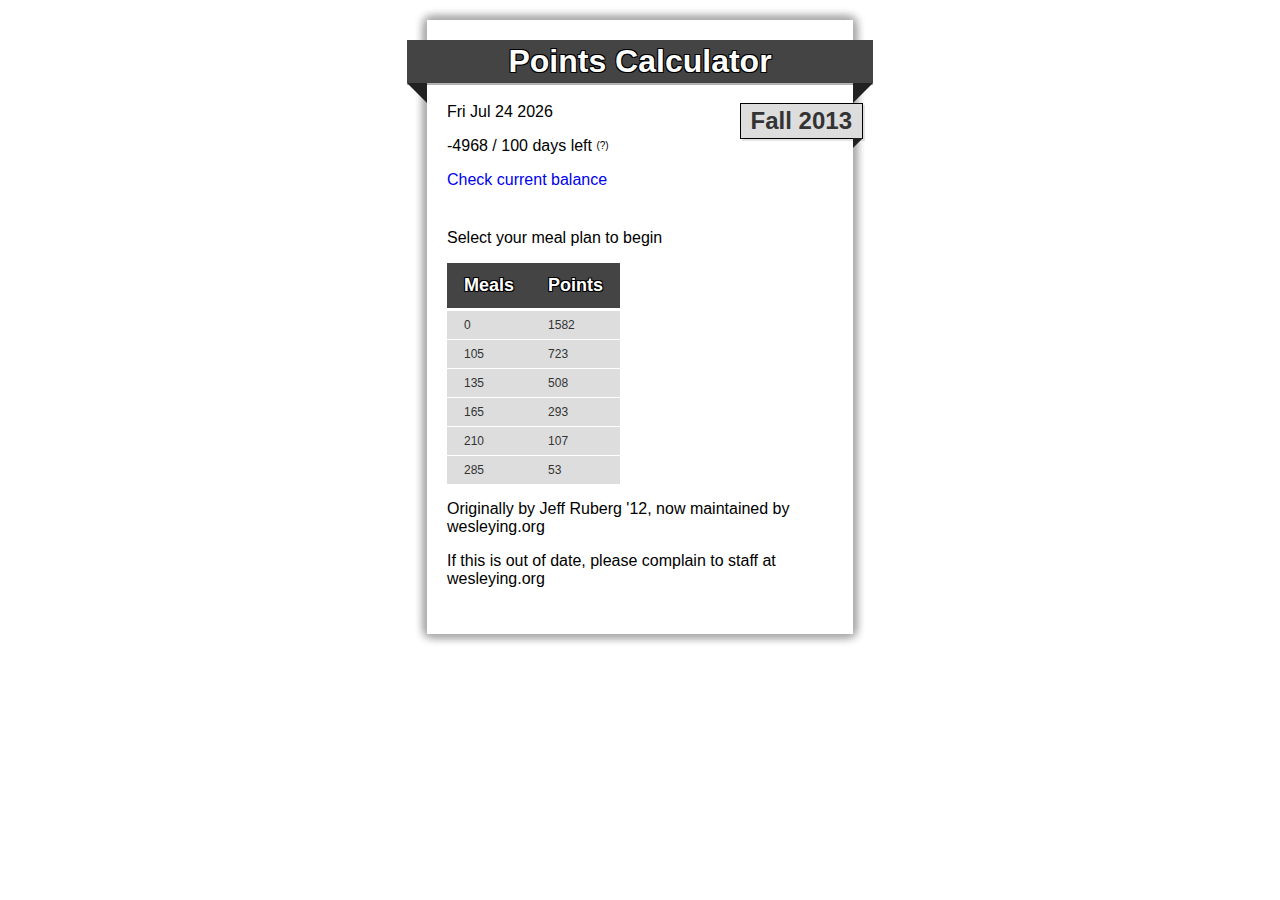
<file: compiled/index.html>
<!DOCTYPE html>
<html>
  <head>
    <title>Points Calculator</title>
    <link href='style.css' rel='stylesheet' type='text/css' />
    <script src='lib/jquery-1.6.4.min.js' type='text/javascript'></script>
    <script src='lib/underscore.js' type='text/javascript'></script>
    <script src='calc.js' type='text/javascript'></script>
  </head>
  <body>
    <div id='container'>
      <h1>Points Calculator</h1>
      <h2>Fall 2013</h2>
      <p><span id="date">--</span></p>
      <p><span id="days-left">--</span> days left  <span id="info-target">(?)</span></p>
      <div id='info'>
        <h3 id='info-title'>Calculation Info</h3>
        <div id='content'>Information about how the number of days left is calculated</div>
        <div id='info-arrow-border'></div>
        <div id='info-arrow'></div>
      </div>
      <a href='https://onecard.wesleyan.edu/webapps/portal/frameset.jsp?tab_id=_95_1' id='balance' target='_blank'>Check current balance</a>
      <p id='help-text'>Select your meal plan to begin</p>
      <table id='plans'>
        <thead>
          <tr>
            <th class='results'></th>
            <th>Meals</th>
            <th>Points</th>
          </tr>
        </thead>
        <tbody>
          <tr class='primary newSection results' id='left'>
            <td class='title'>Left</td>
            <td class='m'>
              <input type='text' />
            </td>
            <td class='p'>
              <input type='text' />
            </td>
            <td class='extra'>
              <span class='error error-m-p'>Neither is a valid number, you jerk!</span>
              <span class='error error-m'>That isn't a valid number of meals</span>
              <span class='error error-p'>That isn't a valid number of points</span>
              <span class='ideal ideal-m'>Ideally, you'd have <span class="ideal-num"></span> meals left</span>
              <span class='ideal ideal-p'>Ideally, you'd have <span class="ideal-num"></span> points left</span>
            </td>
            <td id='back-cell'>
              <input id='back' type='submit' value='back' />
            </td>
          </tr>
          <tr class='secondary results' id='left-pd'>
            <td class='title'>per day</td>
            <td class='m'>
              <input type='text' />
            </td>
            <td class='p'>
              <input type='text' />
            </td>
            <td class='extra'>
              <span class='error'></span>
              <span class='ideal ideal-m'>Ideally, you'd have <span class="ideal-num"></span> meals left per day</span>
              <span class='ideal ideal-p'>Ideally, you'd have <span class="ideal-num"></span> points left per day</span>
            </td>
          </tr>
          <tr class='secondary results' id='left-pw'>
            <td class='title'>per week</td>
            <td class='m'>
              <input type='text' />
            </td>
            <td class='p'>
              <input type='text' />
            </td>
            <td class='extra'>
              <span class='error'></span>
              <span class='ideal ideal-m'>Ideally, you'd have <span class="ideal-num"></span> meals left per week</span>
              <span class='ideal ideal-p'>Ideally, you'd have <span class="ideal-num"></span> points left per week</span>
            </td>
          </tr>
          <tr class='secondary newSection results' id='used'>
            <td class='title'>Used</td>
            <td class='m'>
              <input type='text' />
            </td>
            <td class='p'>
              <input type='text' />
            </td>
            <td class='extra'>
              <span class='error'></span>
              <span class='ideal ideal-m'>Ideally, you'd have used <span class="ideal-num"></span> meals</span>
              <span class='ideal ideal-p'>Ideally, you'd have used <span class="ideal-num"></span> points</span>
            </td>
          </tr>
          <tr class='secondary results' id='used-pd'>
            <td class='title'>per day</td>
            <td class='m'>
              <input type='text' />
            </td>
            <td class='p'>
              <input type='text' />
            </td>
            <td class='extra'>
              <span class='ideal ideal-m'>Ideally, you'd have used <span class="ideal-num"></span> meals per day</span>
              <span class='ideal ideal-p'>Ideally, you'd have used <span class="ideal-num"></span> points per day</span>
            </td>
          </tr>
          <tr class='secondary results' id='used-pw'>
            <td class='title'>per week</td>
            <td class='m'>
              <input type='text' />
            </td>
            <td class='p'>
              <input type='text' />
            </td>
            <td class='extra'>
              <span class='error'></span>
              <span class='ideal ideal-m'>Ideally, you'd have used <span class="ideal-num"></span> meals per week</span>
              <span class='ideal ideal-p'>Ideally, you'd have used <span class="ideal-num"></span> points per week</span>
            </td>
          </tr>
        </tbody>
      </table>
      <p class='footer-info'>Originally by Jeff Ruberg '12, now maintained by wesleying.org</p>
      <p class='footer-info'>If this is out of date, please complain to staff at wesleying.org</p>
    </div>
  </body>
</html>
</file>
<file: compiled/style.css>
body {
  font-size: 16px;
  font-family: Tahoma, Geneva, Verdana, sans-serif;
  margin: 20px 50px;
  /* background: url('http://static.tumblr.com/msonfaf/CyWl5o8g7/bg.png') */ }

.results {
  display: none; }

#container {
  margin: 0 auto;
  display: block;
  -moz-box-shadow: 1px 1px 10px #aaaaaa, 1px -1px 10px #aaaaaa, -1px 1px 10px #aaaaaa, -1px -1px 10px #aaaaaa;
  -webkit-box-shadow: 1px 1px 10px #aaaaaa, 1px -1px 10px #aaaaaa, -1px 1px 10px #aaaaaa, -1px -1px 10px #aaaaaa;
  box-shadow: 1px 1px 10px #aaaaaa, 1px -1px 10px #aaaaaa, -1px 1px 10px #aaaaaa, -1px -1px 10px #aaaaaa;
  padding: 20px 20px 30px 20px;
  width: 386px;
  background-color: white;
  position: relative; }

#balance {
  cursor: pointer;
  text-decoration: none;
  display: block;
  margin: 16px 0 40px 0; }
  #balance:visited {
    color: #0033aa; }
  #balance:hover {
    color: #3366ee; }
  #balance:active {
    color: #0033aa; }

#info {
  display: none;
  background-color: white;
  border: 1px solid black;
  width: 300px;
  padding: 5px 20px;
  font-size: 14px;
  position: absolute;
  left: 175px;
  top: 75px; }
  #info #info-arrow-border {
    border-color: transparent black transparent transparent;
    border-style: solid;
    border-width: 10px;
    height: 0;
    width: 0;
    position: absolute;
    top: 44px;
    left: -21px; }
  #info #info-arrow {
    border-color: transparent white transparent transparent;
    border-style: solid;
    border-width: 10px;
    height: 0;
    width: 0;
    position: absolute;
    top: 44px;
    left: -20px; }
  #info:after {
    content: "";
    position: absolute;
    right: -1px;
    bottom: -50px;
    border-style: solid;
    border-color: #333333 transparent transparent #333333;
    border-width: 25px 45px; }

#info-title {
  background-color: #dddddd;
  color: #333333;
  float: right;
  display: inline-block;
  padding: 10px;
  border: 1px solid black;
  position: absolute;
  right: 20px;
  top: -23px; }
  #info-title:before {
    content: "";
    position: absolute;
    left: -8px;
    top: -2px;
    border-style: solid;
    border-color: transparent #666666 #666666 transparent;
    border-width: 4px; }

#info-target {
  font-size: 10px;
  vertical-align: 2px; }

h1 {
  background-color: #444444;
  color: white;
  padding: 3px 10px;
  position: relative;
  margin: 0 -40px 20px -40px;
  text-align: center;
  text-shadow: 1px 1px 0 black, 1px -1px 0 black, -1px 1px 0 black, -1px -1px 0 black;
  -moz-box-shadow: 0 2px 0 rgba(0, 0, 0, 0.3);
  -webkit-box-shadow: 0 2px 0 rgba(0, 0, 0, 0.3);
  box-shadow: 0 2px 0 rgba(0, 0, 0, 0.3); }
  h1:before, h1:after {
    content: "";
    position: absolute;
    border-style: solid;
    border-color: transparent;
    bottom: -20px; }
  h1:before {
    border-width: 0 20px 20px 0;
    border-right-color: #222222;
    left: 0; }
  h1:after {
    border-width: 0 0 20px 20px;
    border-left-color: #222222;
    right: 0; }

h2 {
  background-color: #dddddd;
  color: #333333;
  padding: 3px 10px;
  float: right;
  display: inline-block;
  border: 1px solid black;
  position: relative;
  margin: 0 -30px;
  -moz-box-shadow: 2px 2px 0 rgba(0, 0, 0, 0.1);
  -webkit-box-shadow: 2px 2px 0 rgba(0, 0, 0, 0.1);
  box-shadow: 2px 2px 0 rgba(0, 0, 0, 0.1); }
  h2:after {
    content: "";
    position: absolute;
    border-style: solid;
    border-color: transparent;
    bottom: -10px;
    border-width: 0 0 10px 10px;
    border-left-color: #222222;
    right: -1px; }

#wesfood {
  cursor: pointer;
  text-decoration: none;
  color: white;
  background-color: #666666;
  font-size: 12px;
  position: absolute;
  bottom: -6px;
  right: 15px;
  padding: 5px 10px; }
  #wesfood:before {
    content: "";
    position: absolute;
    left: -6px;
    bottom: 0;
    border-style: solid;
    border-color: #333333 #333333 transparent transparent;
    border-width: 3px; }
  #wesfood:hover {
    right: 13px;
    bottom: -8px;
    background-color: #333333; }
    #wesfood:hover:before {
      left: -8px;
      border-width: 4px;
      border-color: black black transparent transparent; }
  #wesfood:active {
    right: 17px;
    bottom: -4px;
    background-color: #333333; }
    #wesfood:active:before {
      left: -4px;
      border-width: 2px;
      border-color: black black transparent transparent; }

#plans {
  border-collapse: collapse;
  text-align: left;
  background-color: white; }
  #plans .primary input {
    border: 1px solid black; }
    #plans .primary input:hover {
      -moz-box-shadow: inset 0 0 4px #777777;
      -webkit-box-shadow: inset 0 0 4px #777777;
      box-shadow: inset 0 0 4px #777777; }
  #plans .secondary input {
    border: none;
    background: inherit;
    background-color: inherit; }
  #plans input {
    width: 40px;
    padding: 6px;
    color: #333333; }
    #plans input#back {
      text-transform: uppercase;
      background-color: #dddddd;
      border: 1px solid black;
      width: inherit;
      padding: 8px 10px;
      cursor: pointer; }
    #plans input#back:hover {
      background-color: #bbbbbb; }
  #plans .totalRow td:nth-child(n+2) {
    padding: 13px 23px;
    font-size: 14px; }
  #plans tr.newSection td {
    border-top: 1px solid black; }
  #plans tr:not(.newSection) td {
    border-top: 1px solid white; }
  #plans tr.highlight {
    cursor: pointer; }
  #plans tr.highlight:hover td {
    background-color: #bbbbbb;
    color: black;
    font-weight: bold; }
  #plans tr th {
    font-size: 18px;
    background-color: #444444;
    color: white;
    border-bottom: 3px solid white;
    padding: 12px 17px;
    text-shadow: 1px 1px 0 black, 1px -1px 0 black, -1px 1px 0 black, -1px -1px 0 black; }
  #plans tr td {
    font-size: 12px;
    background-color: #dddddd;
    color: #333333;
    padding: 7px 17px; }
    #plans tr td.extra {
      background-color: inherit;
      border-top: none !important;
      position: absolute; }
      #plans tr td.extra .ideal-m, #plans tr td.extra .ideal-p, #plans tr td.extra .error {
        display: none; }
      #plans tr td.extra > span {
        position: relative;
        top: 1px;
        float: left;
        background-color: white;
        border: 1px solid black;
        padding: 6px; }
        #plans tr td.extra > span.error {
          color: red; }
    #plans tr td#back-cell {
      background-color: white;
      padding: 0 0 0 20px; }
    #plans tr td.title {
      font-weight: bold; }
</file>
